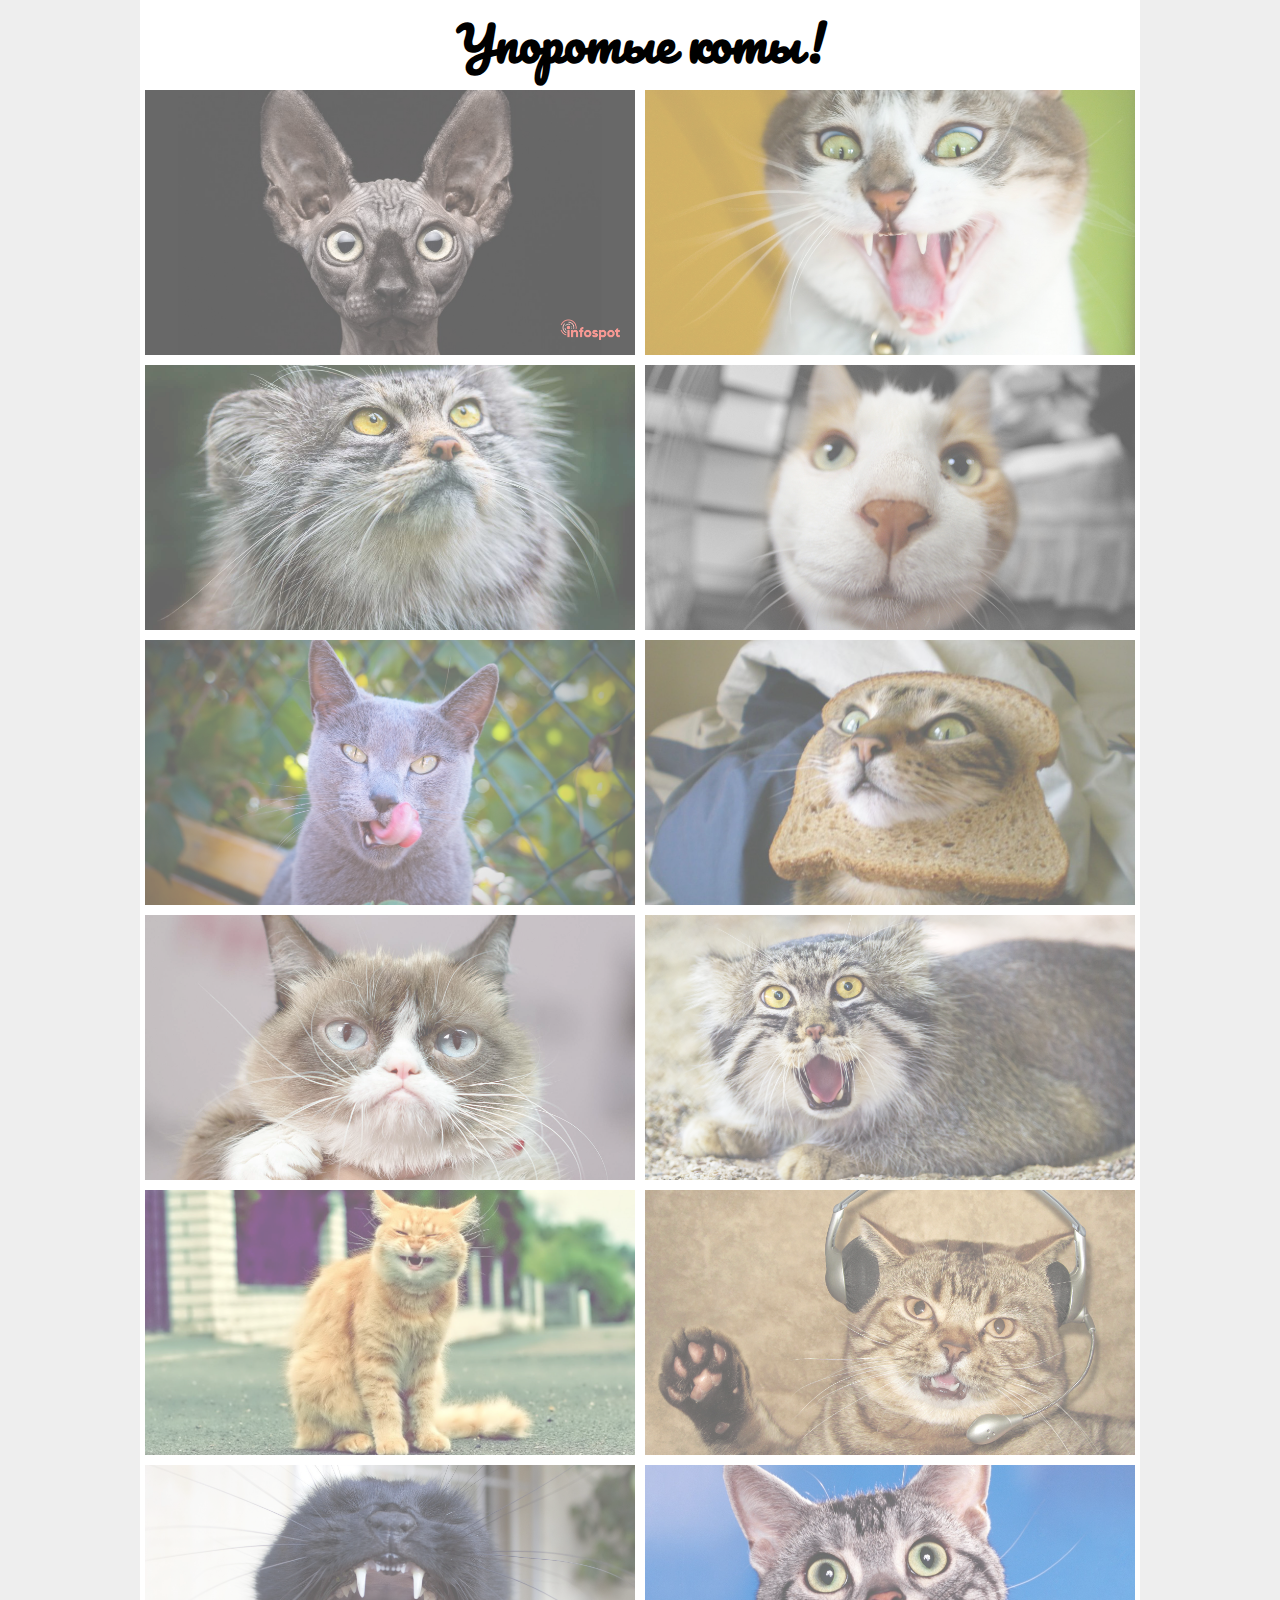
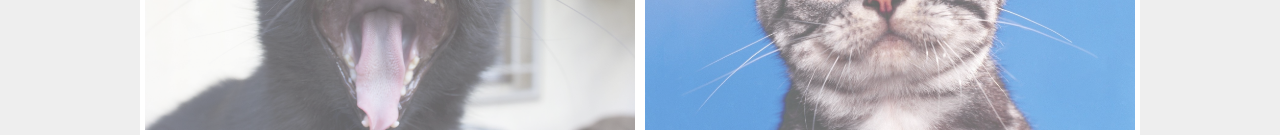
<file: index.html>
<!DOCTYPE html>
<html lang="ru">
<head>
	<meta charset="UTF-8">
	<meta name="viewport" content="width=device-width, initial-scale=1.0">
	<title>Галерея</title>
	<link rel="stylesheet" href="css/main.css">
	<link rel="preconnect" href="https://fonts.googleapis.com">
	<link rel="preconnect" href="https://fonts.gstatic.com" crossorigin>
	<link href="https://fonts.googleapis.com/css2?family=Pacifico&display=swap" rel="stylesheet"> 
</head>
<body>
	<main class="main">
		<h1 class="heading">Упоротые коты!</h1>
		<a class="img_link" href="img/1.jpg" target="_blank"><div class="item" style="background-image: url(img/1.jpg);"></div></a>
		<a class="img_link" href="img/2.jpg" target="_blank"><div class="item" style="background-image: url(img/2.jpg);"></div></a>
		<a class="img_link" href="img/3.jpg" target="_blank"><div class="item" style="background-image: url(img/3.jpg);"></div></a>
		<a class="img_link" href="img/4.jpg" target="_blank"><div class="item" style="background-image: url(img/4.jpg);"></div></a>
		<a class="img_link" href="img/5.jpg" target="_blank"><div class="item" style="background-image: url(img/5.jpg);"></div></a>
		<a class="img_link" href="img/6.jpg" target="_blank"><div class="item" style="background-image: url(img/6.jpg);"></div></a>
		<a class="img_link" href="img/7.jpg" target="_blank"><div class="item" style="background-image: url(img/7.jpg);"></div></a>
		<a class="img_link" href="img/8.jpg" target="_blank"><div class="item" style="background-image: url(img/8.jpg);"></div></a>
		<a class="img_link" href="img/9.jpg" target="_blank"><div class="item" style="background-image: url(img/9.jpg);"></div></a>
		<a class="img_link" href="img/10.jpg" target="_blank"><div class="item" style="background-image: url(img/10.jpg);"></div></a>
		<a class="img_link" href="img/11.jpg" target="_blank"><div class="item" style="background-image: url(img/11.jpg);"></div></a>
		<a class="img_link" href="img/12.jpg" target="_blank"><div class="item" style="background-image: url(img/12.jpg);"></div></a>
	</main>
</body>
</html>
</file>
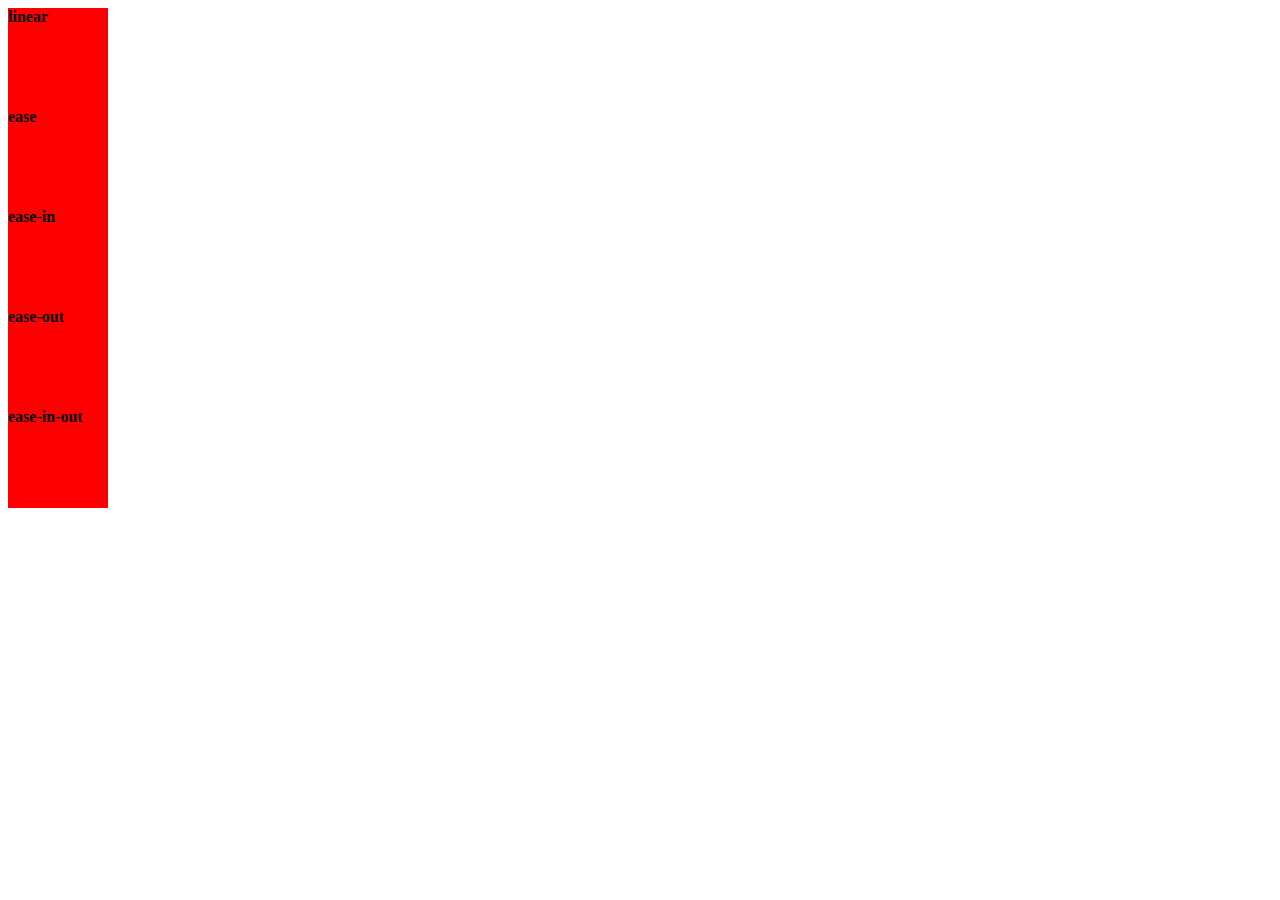
<file: anim1.html>
<!DOCTYPE html>
<html lang="en">
<head>
	<meta charset="UTF-8">
	<meta name="viewport" content="width=device-width, initial-scale=1.0">
	<title>Document</title>
	<style>
		div{
			width: 100px;
			height: 100px;
			background-color: red;
			position: relative;
			font-weight: bold;
			animation-name: example;
			animation-duration: 5s;
			animation-iteration-count: infinite;
			animation: mymove 5s infinite;
		}
		span{
			width: 100px;
			height: 100px;
			background-color: red;
			animation-name: example;
			animation-duration: 5s;
			animation-iteration-count: infinite;
			display: block;
			}

		@keyframes example {
			0% {background-color: red;}
			25% {background-color: blue;}
			50% {background-color: green;}
			75% {background-color: yellow;}
			100% {background-color: darkorange;}

		}
		#div1 {	animation-timing-function: linear;}
		#div2 {	animation-timing-function: ease;}
		#div3 {	animation-timing-function: ease-in;}
		#div4 {	animation-timing-function: ease-out;}
		#div5 {	animation-timing-function: ease-in-out;}
		@keyframes mymove {
			from{left: 0px;}
			to{left: 600px;}			
		}
	</style>
</head>
<body>
	<div id="div1"><span>linear</span></div>
	<div id="div2"><span>ease</span></div>
	<div id="div3"><span>ease-in</span></div>
	<div id="div4"><span>ease-out</span></div>
	<div id="div5"><span>ease-in-out</span></div>
</body>
</html>
</file>
<file: css/main.css>
@media all and(max-width: 768px){
	.item{
		max-width: initial;
		max-height: initial;
		width: 90vw;
		height:calc(90vw / 16 * 9);
	}
	.img_link{
		margin: 5px 0;
	}
}
@media all and (min-width: 1200px){
	.img_link:hover{
		opacity: 1;
		transform: scale(1.2) rotate(05deg);
		z-index: 10;
		box-shadow: 0 0 200px 30px rgba(100,0,0,0.4);
	}
}
*{
	padding: 0;
	margin: 0;
	box-sizing: border-box;
}
body{
	background-color: #eee;
}
.main{
	background-color: #fff;
	display: flex;
	width: 95%;
	max-width: 1000px;
	margin: auto;
	box-shadow: 0 0 0 10px 1px rgba(0, 0, 0, 0.3);
	flex-wrap: wrap;
}
.item{
	max-width: 490px;
	max-height: 265px;
	height: calc(95vw / 2 / 16 * 9);
	width: calc(90vw - 10px);
	background-color: darkolivegreen;
	background-position: center;
	background-size: cover;
}
.heading{
	font-size: 48px;
	text-align: center;
	width: 100%;
	font-family: 'Pacifico', cursive;
}
.img_link{
	display: block;
	opacity: 0.6;
	transition: opacity 0.6s ease, transform 0.6s ease-in, box-shadow 0.3s ease-out;
	margin: 5px;
}
</file>
